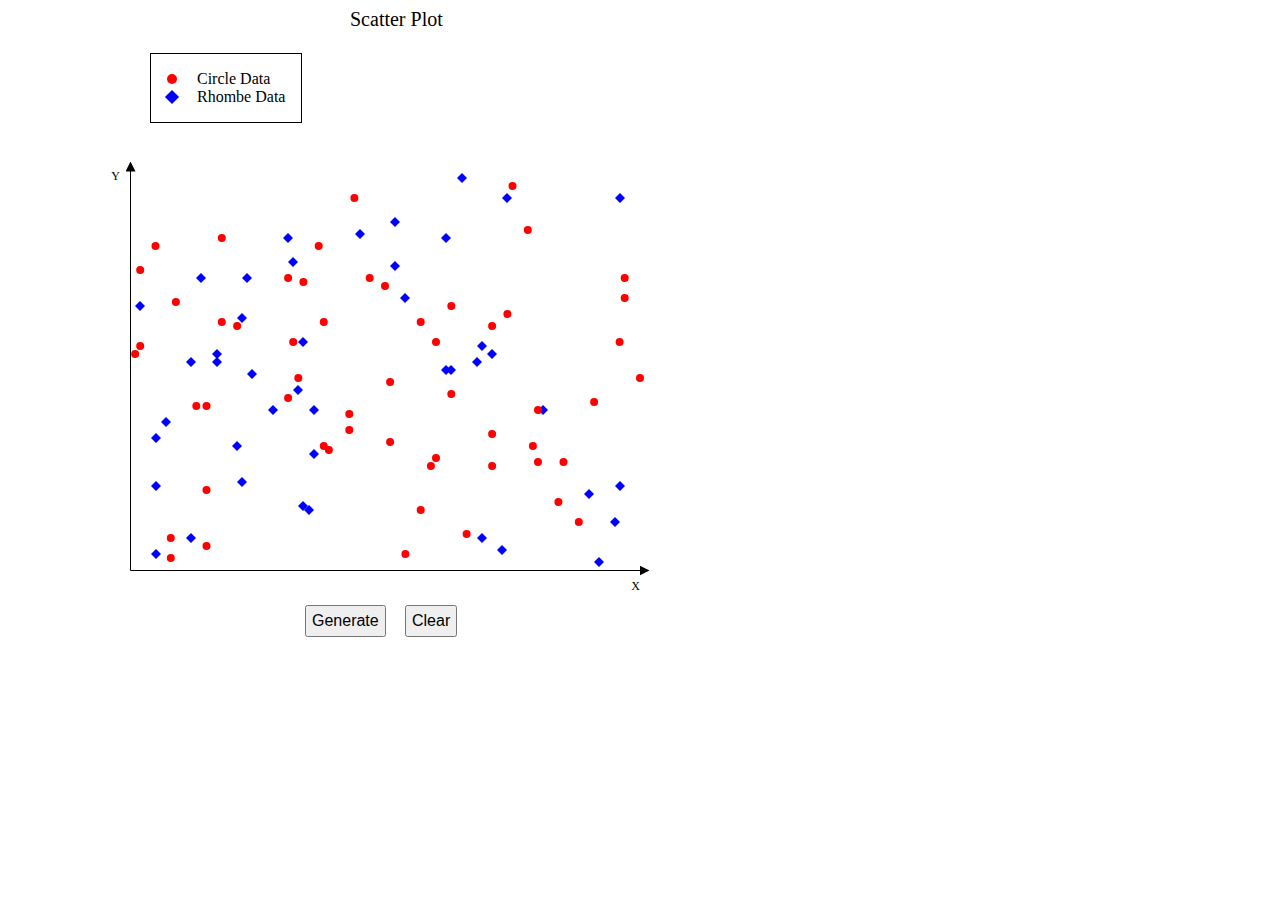
<file: Task3/index.html>
<html>

<head>
    <title>Scatter Plot</title>
    <link rel="stylesheet" href="style.css">
</head>

<body>
    <div class="legend" style="position: absolute; left: 150px;">
        <span class="circle"></span>
        <span>Circle Data</span>
        <span class="rhomb"></span>
        <span>Rhombe Data</span>
    </div>

    <div id="wrapper">
        <div style="position:absolute; left: 350px; font-size: 20px">Scatter Plot</div>
        <div id="graph" style="position:absolute; left: 100px; top:150px;"></div>

        <div class="buttons">
            <button id="refresh-button" style="position:absolute; left:300px; top:600px; margin:5px;padding: 5px; font-size: 16px;">Generate</button>
            <button id="clear-button" style="position:absolute; left:400px; top:600px; margin:5px;padding: 5px; font-size: 16px;">Clear</button>
        </div>
    </div>

<script src="d3.v6.js"></script>
<script src="scatter.js"></script>

</body>

</html>
</file>
<file: Task3/style.css>
.legend {
    display: grid;
    grid-template-columns: 30px auto;
    grid-template-rows: 1fr 1fr;
    padding: 16px;
    width: fit-content;
    top: 53px;
    left: 63px;

    position: absolute;
    border: 1px solid black;
    background-color: white;
    justify-content: center;
}

span.circle {
    height: 10px;
    width: 10px;
    background-color: red;
    border-radius: 50px;
    align-self: center;
}

span.rhomb {
    height: 10px;
    width: 10px;
    background-color: blue;
    transform: rotate(45deg);
    align-self: center;
}
</file>
